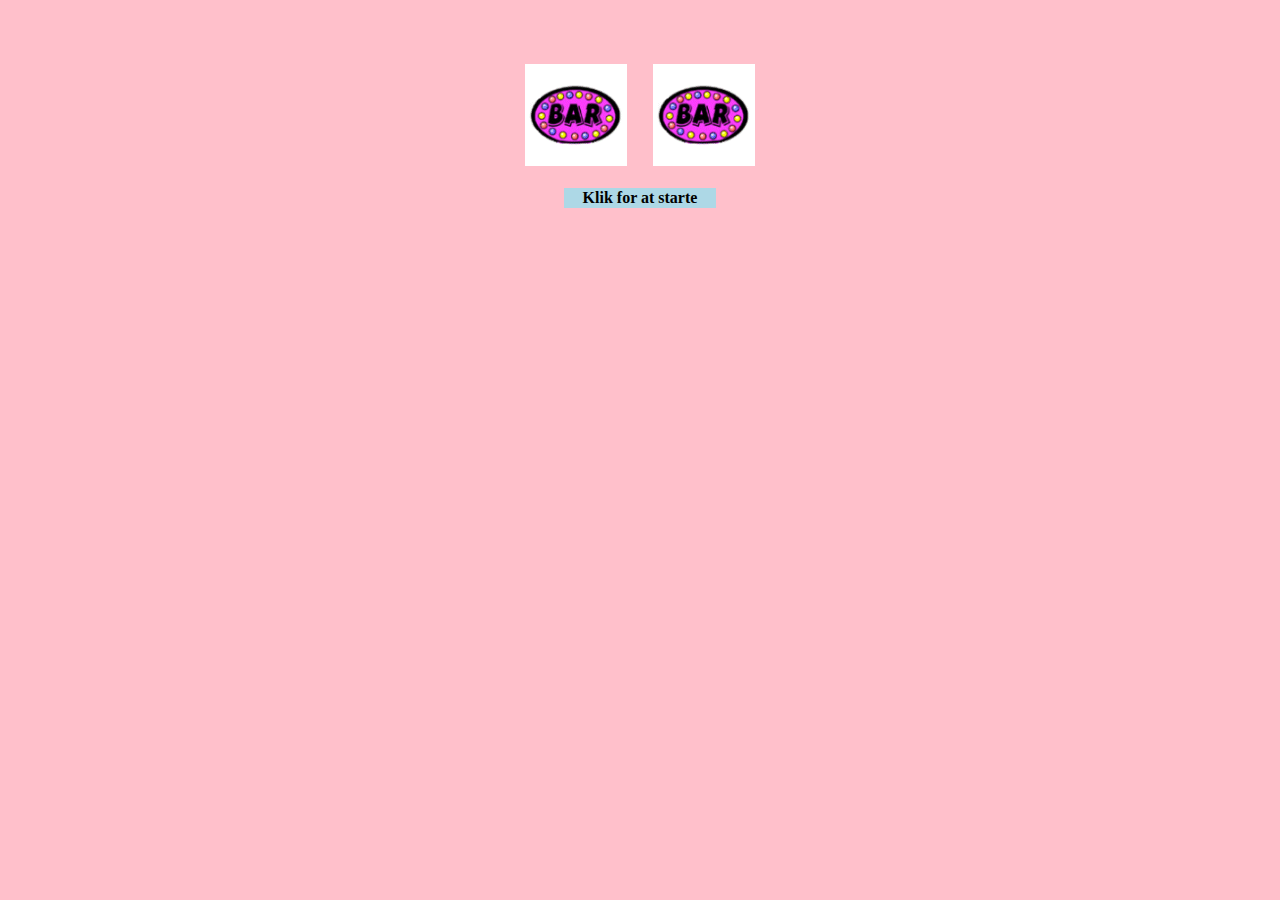
<file: enarmet_tyveknækt.html>
<html>
<head>
<title>Enarmet tyveknægt</title>
<script type="text/javascript" src="tyv.js"></script>
</head>
<style>
body {background-color: pink;
  color: black;
}
td.hjul {background-color: white;
  text-align: center;
}
td.start {background-color: lightblue;
  text-align: center;
}
</style>

<body>
<br><br><br>
<table align="center">
<tr>
<td width="100" class="hjul">
<img src="bar.gif" id="hjul1"> </td>
<td width="20">
</td>
<td width="100" class="hjul">
<img src="bar.gif" id="hjul2"> </td>
</tr>
</table>
<br>
<table align="center">
<tr>
<td width="150" class="start" onClick="spil()"">
           <b>Klik for at starte</b>
         </td>
       <tr>
     </table>
   </body>
   </html>
</file>
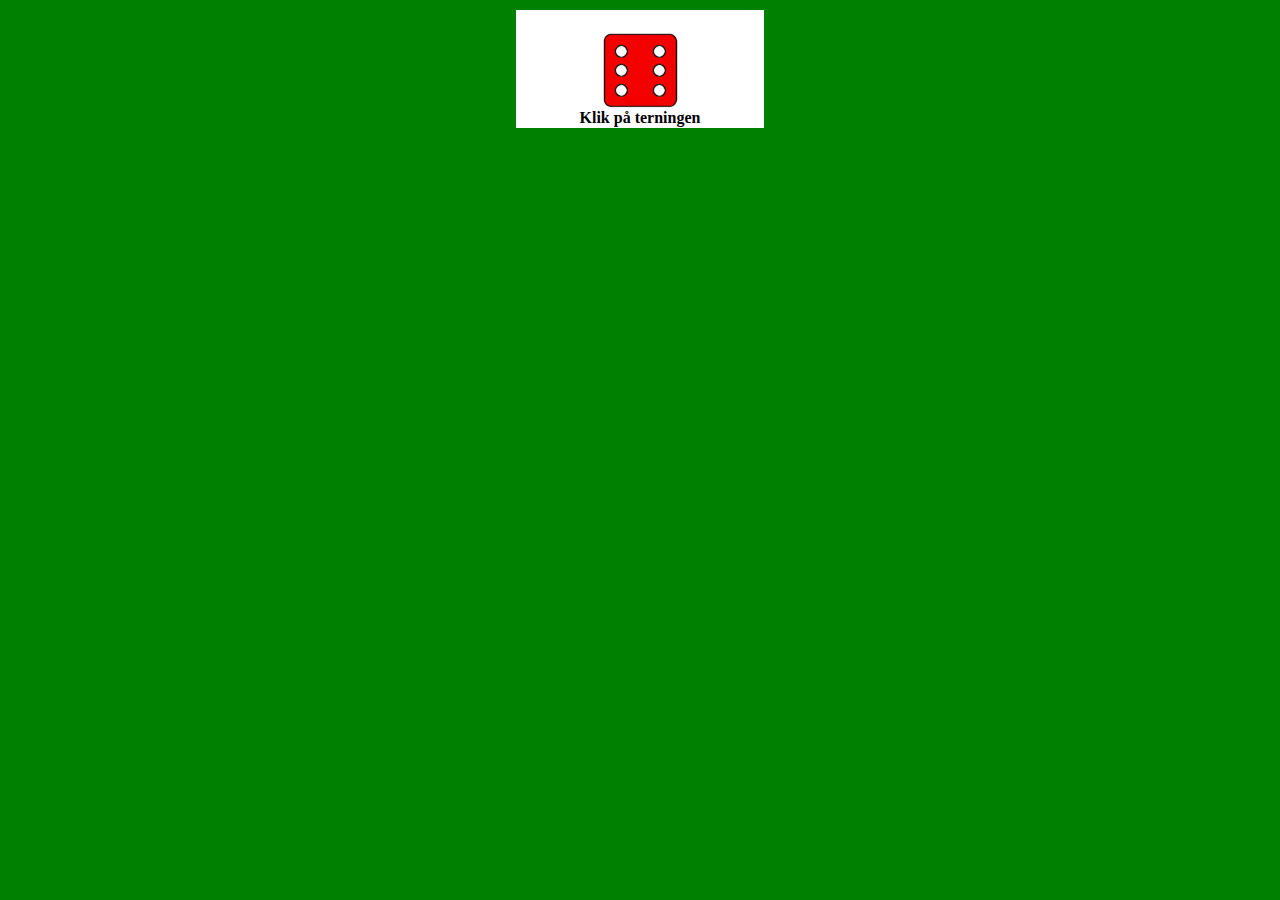
<file: sekser.html>
<html>
<head>
  <meta http-equiv="Content-Type" content="text/html; charset=UTF-8"/>
 <title>Terningspil</title>
 <link rel="stylesheet" type="text/css" href="terning.css">
 <script type="text/javascript" src="spil.js">
 </script>
</head>
<body>
 <table width="20%" align="center">
 <tr>
 <td class="terning">
 <br>
 <img src="sekser.gif" id="terning" onClick="spil()">
 <br>
 <b>Klik på terningen</b>
 </td>
 <tr>
 </table>
</body>
</html>
</file>
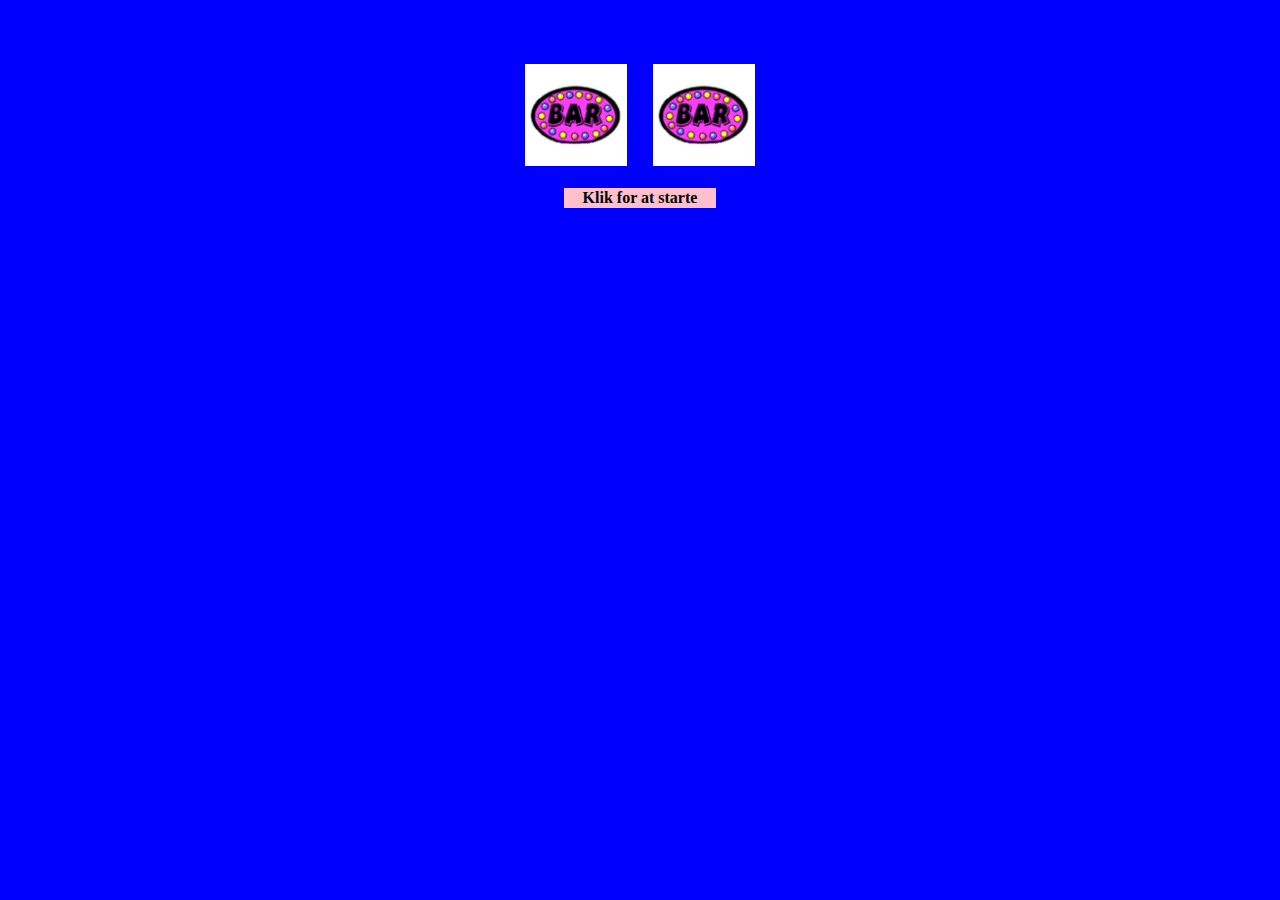
<file: tyv.html>
<html>
<head>
 <title>Enarmet tyveknægt</title>
 <link rel="stylesheet" type="text/css" href="tyv.css">
 <script type="text/javascript" src="tyv.js"></script>
</head>
<body>
 <br><br><br>
 <table align="center">
 <tr>
 <td width="100" class="hjul">
 <img src="bar.gif" id="hjul1">
 <td width="20">
 </td>
 <td width="100" class="hjul">
 <img src="bar.gif" id="hjul2">
</td>
 </tr>
 </table>
 <br>
 <table align="center">
 <tr>
 <td width="150" class="start" onClick="spil()">
 <b>Klik for at starte</b>
 </td>
 <tr>
 </table>
</body>
</html>
</file>
<file: terning.css>
body {color: black;
 background-color: green;
 }
td.terning {background-color: white;
 text-align: center}
 }
</file>
<file: tyv.css>
body {background-color: blue;
 color: black;
 }
td.hjul {background-color: white;
 text-align: center;
 }
td.start {background-color: pink;
 text-align: center;
 }
</file>
